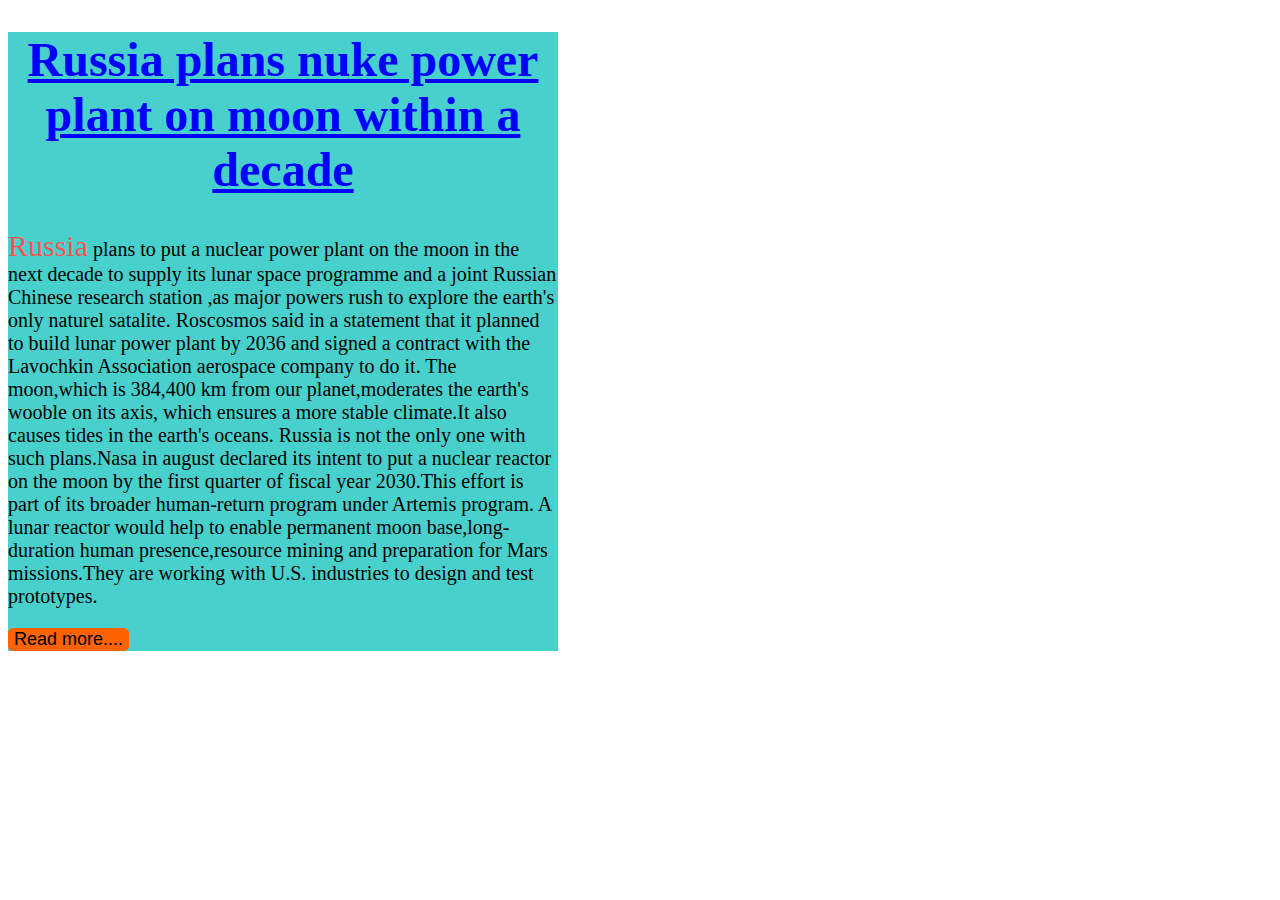
<file: index.html>
<!DOCTYPE html>
<html>
    <head>
        <meta charset="UTF-8">
        <meta name="viewport" content="width=device-width, initial-scale=1.0">
        <title>First blog</title>
        <link rel="stylesheet" href="style.css">

    </head>
    <body>
        <div>
              <h1>Russia plans nuke power plant on moon within a decade</h1>
        <p><span>Russia</span> plans to put a nuclear power plant on the moon in the next decade to supply its lunar space programme  and a joint Russian Chinese research station ,as major powers rush to explore the earth's only naturel satalite.
            Roscosmos said in a statement that it planned to build lunar power plant by 2036 and signed a contract with the Lavochkin Association aerospace company to do it.
            The moon,which is 384,400 km from our planet,moderates the earth's wooble on its axis, which ensures a more stable climate.It also causes tides in the earth's oceans.
            Russia is  not the only one with such plans.Nasa in august declared its intent to put a nuclear reactor on the moon by the first quarter of fiscal year 2030.This effort is part of its broader human-return program under Artemis program.
              A lunar reactor would help to enable permanent moon base,long-duration human presence,resource mining and preparation for Mars missions.They are working with U.S. industries to design and test prototypes.
        </p>
        <button>Read more....</button>
    
        </div>
    </body>
</html>
</file>
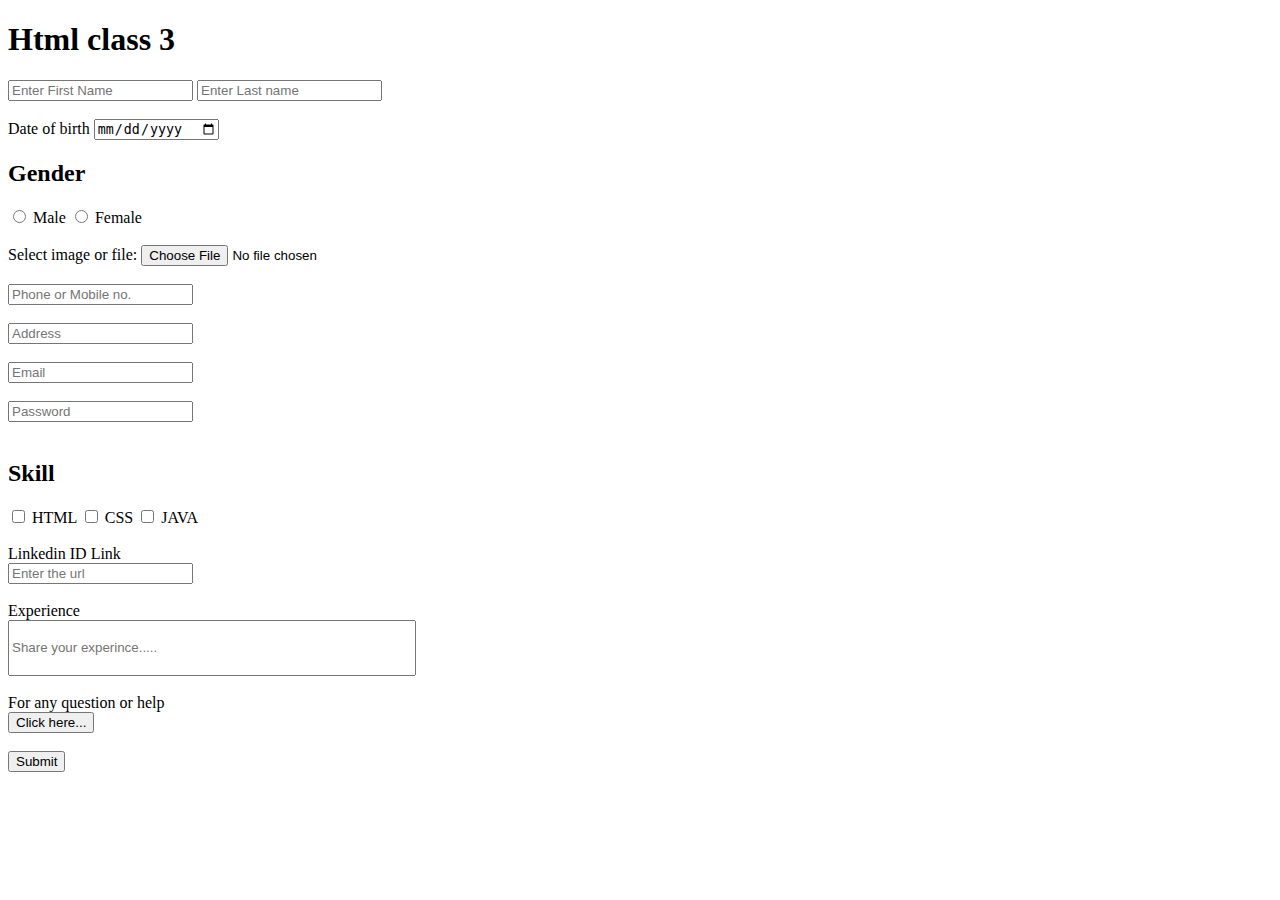
<file: New Text Document.html>
<!DOCTYPE html>
<html>
    <head>
        <title>Form Fillup</title>
    </head>
    <body>
        <h1>Html class 3 </h1>
        <form action=""></form>
        <input type="text" placeholder="Enter First Name">
        <input type="text" placeholder="Enter Last name">
        <br><br>
        <label for="">Date of birth</label> 
        <input type="date">
        <h2>Gender</h2>
      <input id="Male" name="gender" type="radio">
        <label for="Male">Male</label>
        <input id="Female" name="gender" type="radio">
        <label for="Female">Female</label><br><br>
         <label for="Select image or file">Select image or file:</label>
        <input type="file" placeholder="Enter image or browse file....."><br><br>
        <input type="number" placeholder="Phone or Mobile no."><br><br>
        <input type="text" placeholder="Address"><br><br>
        <input type="text" placeholder="Email"><br><br>
        <input type="password" placeholder="Password"><br><br>
         <h2>Skill</h2>
         <input id="HTML"type="checkbox">
        <label for="HTML">HTML</label>
        <input id="CSS" type="checkbox">
        <label for="CSS">CSS</label>
         <input id="JAVA" type="checkbox">
        <label for="JAVA">JAVA</label><br><br>
        <label for="">Linkedin ID Link</label><br>
        <input type="url" placeholder="Enter the url"><br><br>
        <label for="">Experience</label><br>
        <input type="text" placeholder="Share your experince....." style="width: 400px;height: 50px;"><br><br>
        <label for="">For any question or help</label><br>
        <input type="button" onclick="alert('Welcome to support!')" value="Click here..."><br><br>
        <button>Submit</button>

    </body>
</html>
</file>
<file: style.css>
h1{
    color: blue;
    font-size: 48px;
    text-align: center;
    text-decoration: underline;
    font-family: Cambria, Cochin, Georgia, Times, 'Times New Roman', serif;

}
p{
    font-size: 20px;
}
span{
    color: rgba(255, 80, 80, 0.977);
    font-size: 30px;
}
div{
   width: 550px;
   background-color: mediumturquoise;
}
button{
    background-color: rgb(255, 98, 0);
    border: 0cm;
    border-radius: 5px;
    font-size: 18px;
    cursor: pointer;
}
</file>
